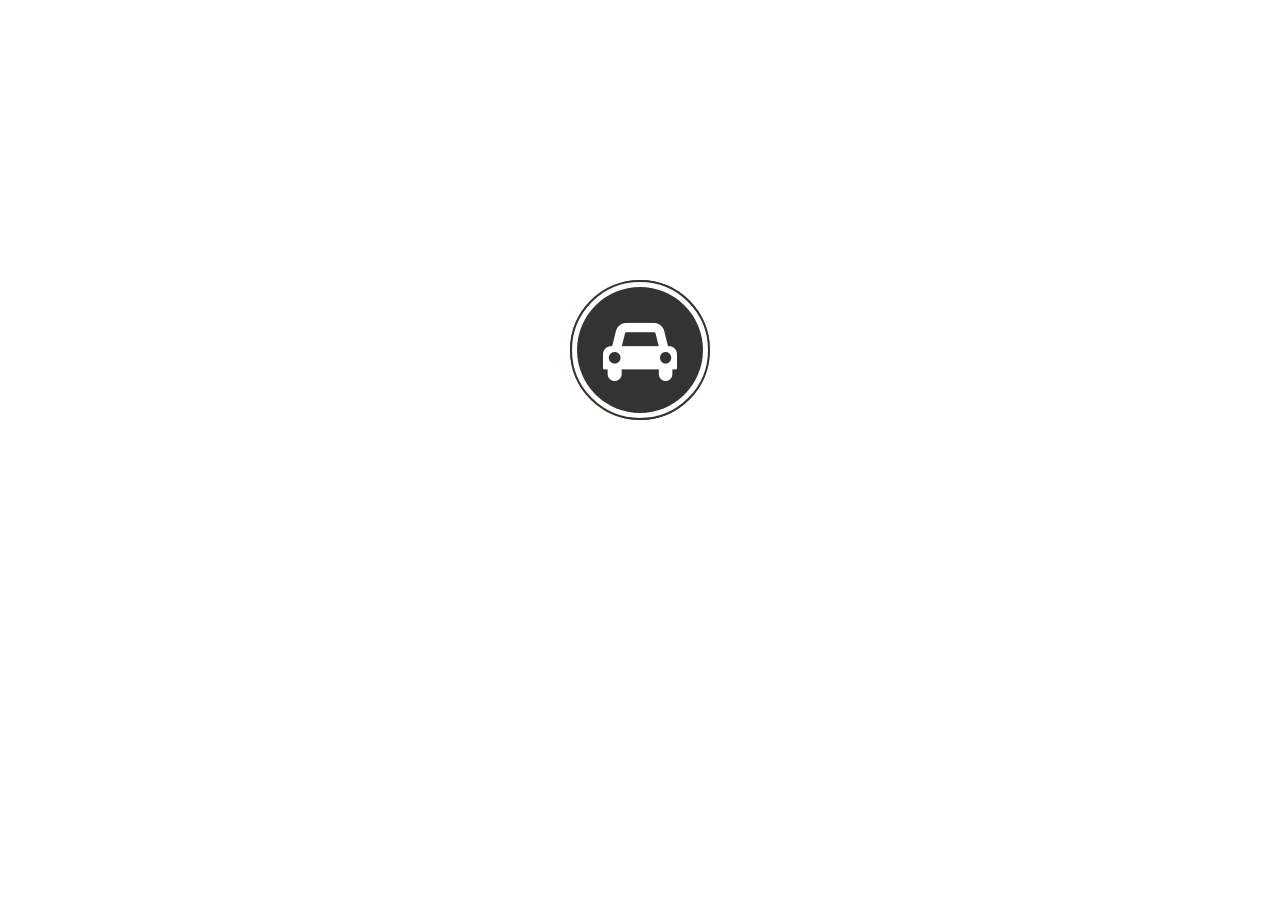
<file: index.html>
<!DOCTYPE html>
<html lang="en">
<head>
    <meta charset="UTF-8">
    <meta name="viewport" content="width=device-width, initial-scale=1.0">
    <title>Document</title>
    <link rel="stylesheet" href="viko2.css">
    <link rel="stylesheet" href="font-awesome-4.7.0/css/font-awesome.css">
</head>
<body>
    <div class="box">
        <div class="box-1"></div>
        <div class="box-2"></div>
        <div class="box-3"></div>
        <div class="box-4">
            <div class="fa fa-car"></div>
       </div>
    
</body>
</html>
</file>
<file: viko2.css>
*,*::before,*::after {
    margin: 0;
    padding: 0;
    -webkit-box-sizing: border-box;
    -moz-box-sizing: border-box;
    box-sizing: border-box;
}
.box {
    width: 140px;
    height: 140px;
    border-radius: 50%;
    position: absolute;
    top: 50%;
    left: 50%;
    transform: translate(-50%, -50%);
    background-color: white;
    margin-top: -100px;
}
.box-1 {
    width: 100%;
    height: 100%;
    background-color: #333;
    border-radius: 50%;
    transform: scale(0.9);
    position: absolute;
    top: 0;
    left: 0;
    z-index: 5;
    transition: 0.5s;
}
.box-2 {
    width: 100%;
    height: 100%;
    border-radius: 50%;
    position: absolute;
    top: 0;
    left: 0;
    z-index: 3;
    border: 2px solid #333;
    background-color: white;
}
.box-3 {
    width: 100%;
    height: 100%;
    border-radius: 50%;
    position: absolute;
    top: 0;
    left: 0;
    z-index: 0;
    transform: scale(1);
    background-image: linear-gradient(to right, red,
     orange, yellow, green, blue,
      indigo, violet);
}
.box-4 {
    position: absolute;
    top: 0;
    left: 0;
    z-index: 999;
    width: 100%;
    height: 100%;
    font-size: 65px;
    text-align: center;
    line-height: 200px;
    color: white;
    transition: 0.5s;
    border-radius: 50%;
    font-family: cursive;
}
.fa-car {
    position: absolute;
    top: 50%;
    left: 50%;
    transform: translate(-50%, -50%);
}
@keyframes go {
    from {
        transform: rotate(0deg);
    }

    to {
        transform: rotate(360deg);
    }
}
.box:hover>.box-1 {transform: scale(0);}
.box:hover>.box-2 {
    transform: scale(0.97);
    border: none;
}
.box:hover>.box-3 {
    animation: go 1s infinite linear;
}
.box:hover>.box-4 {color: black;}
</file>
